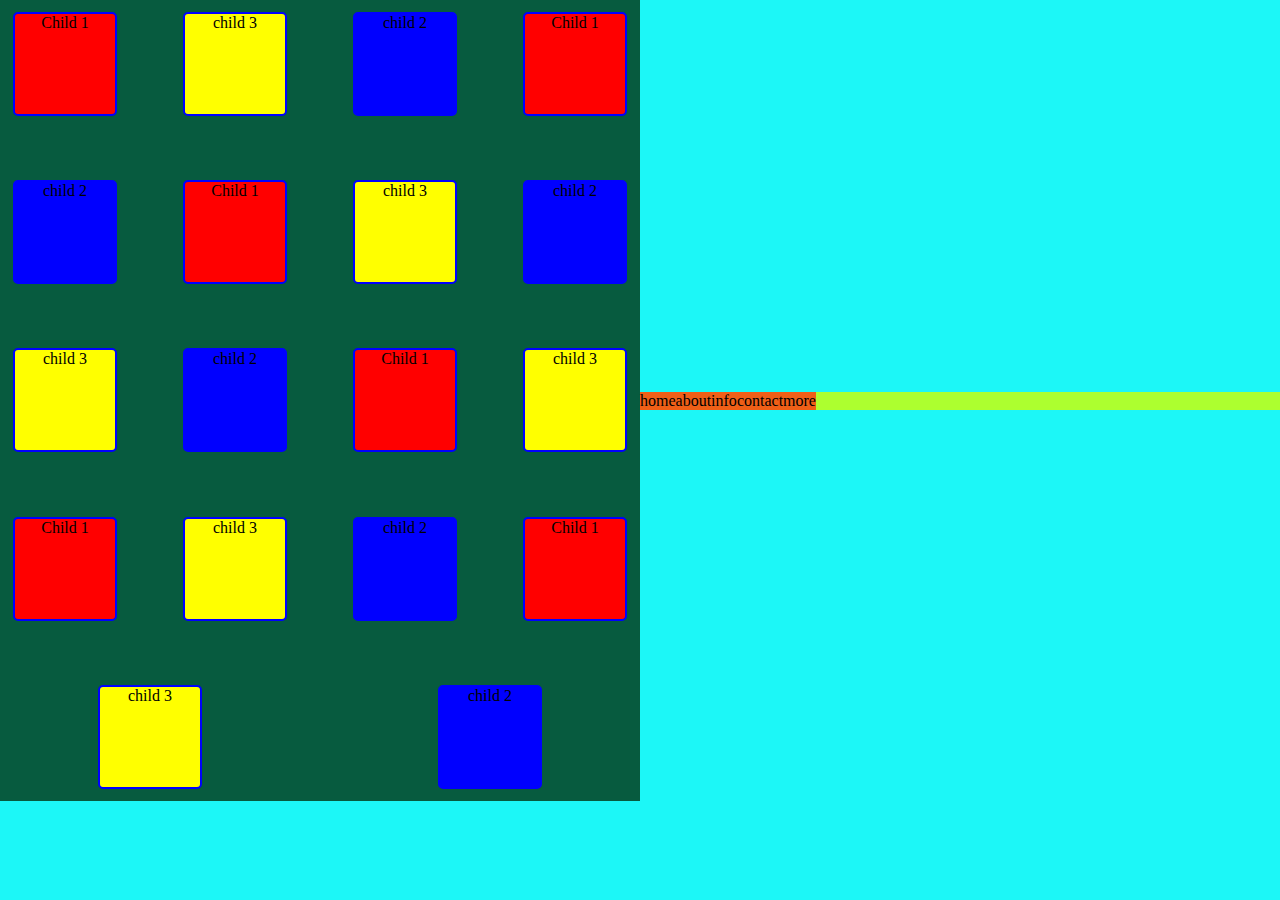
<file: flex/index.html>
<!DOCTYPE html>
<html lang="en">
<head>
    <meta charset="UTF-8">
    <meta name="viewport" content="width=device-width, initial-scale=1.0">
    <link rel="stylesheet" href="style.css">
    <title>Document</title>
</head>
<body>
    <div class="parent">
        <div class="child" id="first">Child 1</div>
        <div class="child" id="second">child 2</div>
        <div class="child" id="third">child 3</div>
        <div class="child" id="first">Child 1</div>
        <div class="child" id="second">child 2</div>
        <div class="child" id="third">child 3</div>
        <div class="child" id="first">Child 1</div>
        <div class="child" id="second">child 2</div>
        <div class="child" id="third">child 3</div>
        <div class="child" id="first">Child 1</div>
        <div class="child" id="second">child 2</div>
        <div class="child" id="third">child 3</div>
        <div class="child" id="first">Child 1</div>
        <div class="child" id="second">child 2</div>
        <div class="child" id="third">child 3</div>
        <div class="child" id="first">Child 1</div>
        <div class="child" id="second">child 2</div>
        <div class="child" id="third">child 3</div>
    </div>
    <div class="main">
        <div class="item">home</div>
        <div class="item">about</div>
        <div class="item">info</div>
        <div class="item">contact</div>
        <div class="item">more</div>


        

    </div>
    
</body>
</html>
</file>
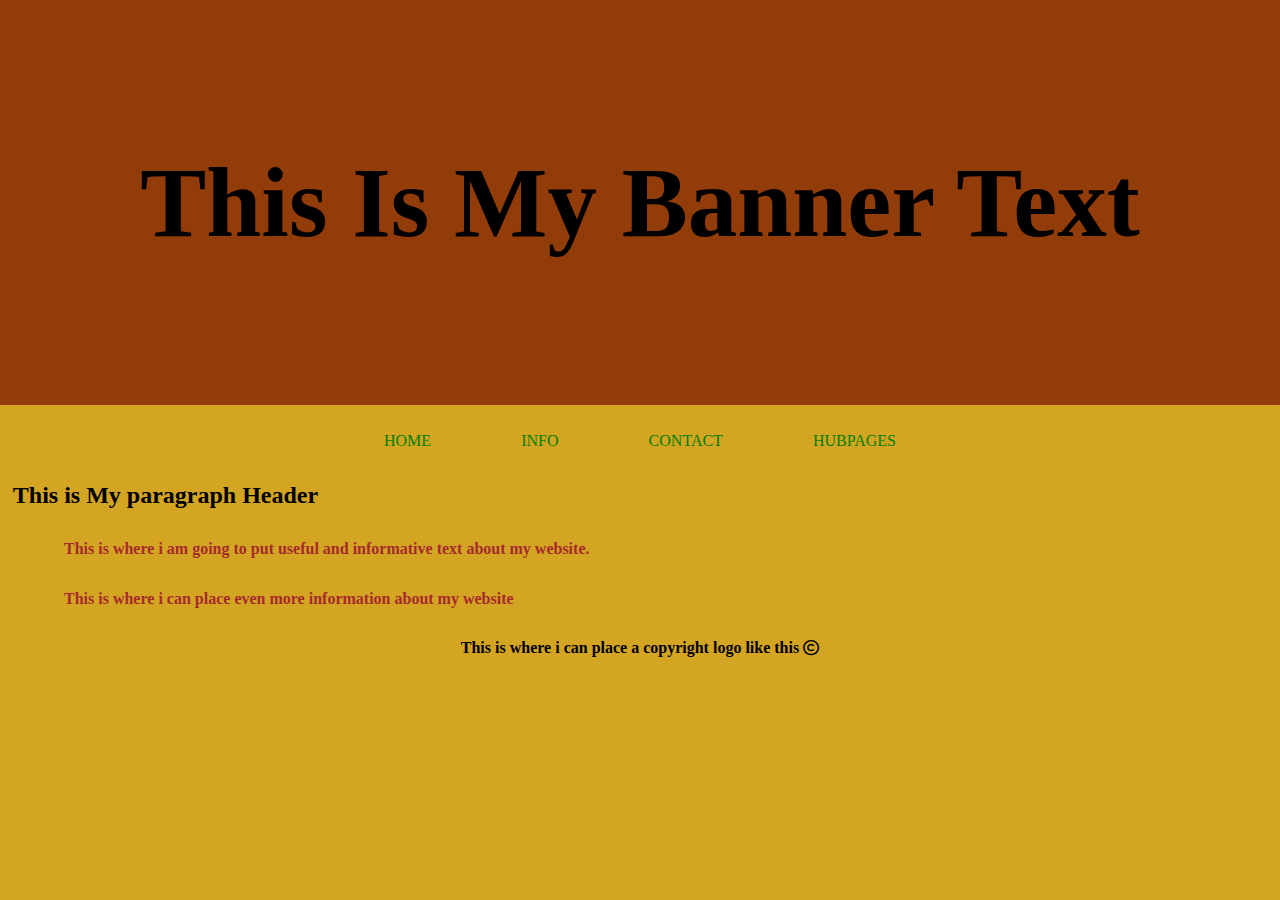
<file: page1/index.html>
<!DOCTYPE html>
<html lang="en">
<head>
    <meta charset="UTF-8">
    <meta name="viewport" content="width=device-width, initial-scale=1.0">
    <link rel="stylesheet" href="style.css">
    <link rel="stylesheet" href="https://cdnjs.cloudflare.com/ajax/libs/font-awesome/6.6.0/css/all.min.css">
    <title>Document</title>
</head>
<body>
    <div class="upper">
        This Is My Banner Text
    </div>
    <div class="lower">
      <div class="list"><p>HOME</p><P>INFO</P><P>CONTACT</P><P>HUBPAGES</P></div>
      <h2 class="heading">This is My paragraph Header</h2>  
      <h4 class="paragraph">This is where i am going to put useful and informative text about my website.</h4>
      <h4 class="paragraph">This is where i can place even more information about my website</h4>
      <h4 class="last">This is where i can place a copyright logo like this <i class="fa-regular fa-copyright"></i></h4>

    </div>
    
    
</body>
</html>
</file>
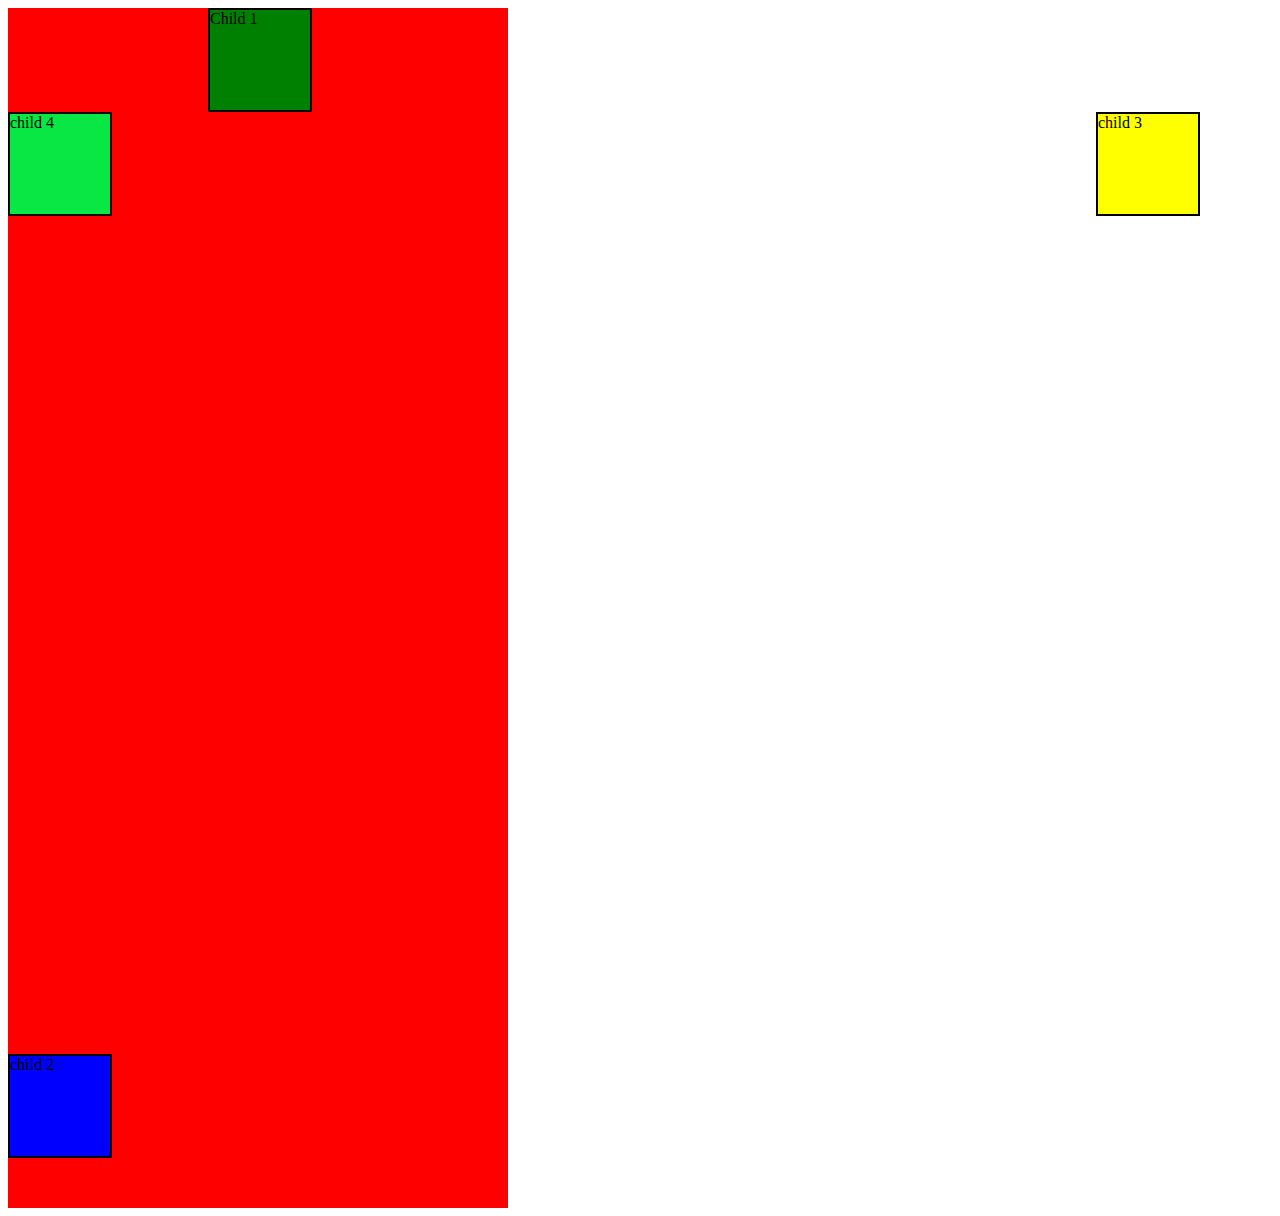
<file: position/index.html>
<!DOCTYPE html>
<html lang="en">
<head>
    <meta charset="UTF-8">
    <meta name="viewport" content="width=device-width, initial-scale=1.0">
    <link rel="stylesheet" href="style.css">
    <title>Document</title>
</head>
<body>
    <div class="parent">
        <div class="child" id="first">Child 1</div>
        <div class="child" id="second">child 2</div>
        <div class="child" id="third">child 3</div>
        <div class="child" id="four">child 4</div>

    </div>
    
</body>
</html>
</file>
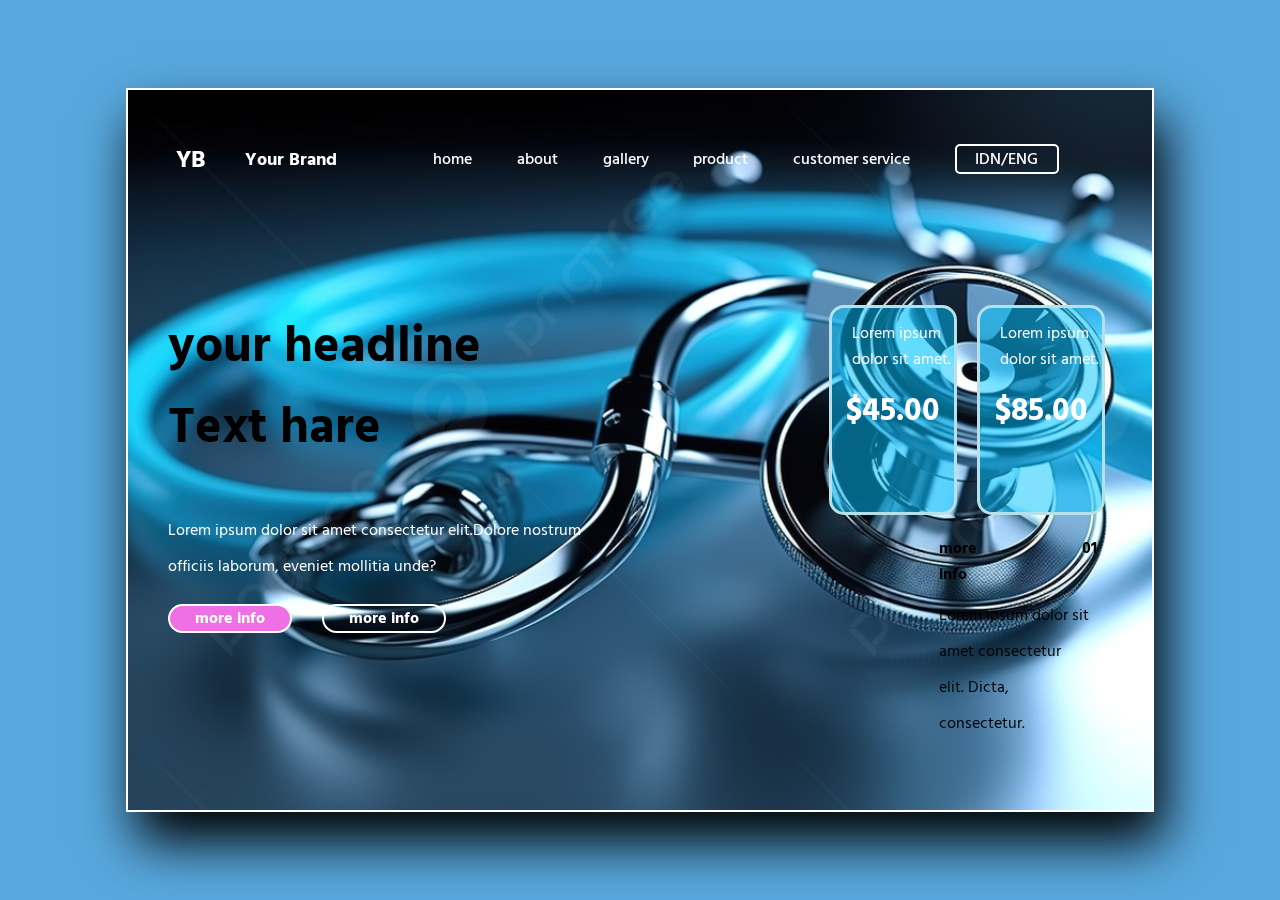
<file: flex/flex(page)/index.html>
<!DOCTYPE html>
<html lang="en">
<head>
    <meta charset="UTF-8">
    <meta name="viewport" content="width=device-width, initial-scale=1.0">
    <link rel="stylesheet" href="style.css">
    <link rel="stylesheet" href="https://cdnjs.cloudflare.com/ajax/libs/font-awesome/6.6.0/css/all.min.css" integrity="sha512-Kc323vGBEqzTmouAECnVceyQqyqdsSiqLQISBL29aUW4U/M7pSPA/gEUZQqv1cwx4OnYxTxve5UMg5GT6L4JJg==" crossorigin="anonymous" referrerpolicy="no-referrer" />
    <link rel="preconnect" href="https://fonts.googleapis.com">
<link rel="preconnect" href="https://fonts.gstatic.com" crossorigin>
<link href="https://fonts.googleapis.com/css2?family=Hind+Siliguri:wght@300;400;500;600;700&family=Open+Sans:ital,wght@0,300..800;1,300..800&family=Quicksand:wght@300..700&family=Rubik:ital,wght@0,300..900;1,300..900&display=swap" rel="stylesheet">
    <title>Document</title>
</head>
<body>
    <div class="main">
        <div class="box">
            <div class="nav">
                <div class="nav1">
                    <div class="yb"><h2>YB</h2></div>
                    <div class="ybname"><h4>Your Brand<h4></div>
                </div>
                <div class="nav2">
                    <div class="item">home</div>
                    <div class="item">about</div>
                    <div class="item">gallery</div>
                    <div class="item">product</div>
                    <div class="item">customer service</div>
                    <div class="item" id="navbutton">IDN/ENG</div>
                    <div class="logo"><i class="fa-solid fa-magnifying-glass"></i></div>
                </div>
            </div>
            <div class="mainbody">
                <div class="bodybox" id="left">
                    <div class="heading"><p>your headline</p><p>Text hare</p></div>
                    <div class="para">Lorem ipsum dolor sit amet consectetur elit.Dolore nostrum officiis laborum, eveniet mollitia unde?</div>
                    <div class="buttons">
                        <div class="b1" id="b1"><h4>more info</h4></div>
                        <div class="b1" id="b2"><h4>more info</h4></div>
                    </div>
                </div>
                <div class="bodybox" id="right">
                    <div class="upper">
                        <div class="upperbox" id="leftupper">
                            <div class="tooth"><i class="fa-solid fa-tooth"></i></div>
                            <div class="p">Lorem ipsum dolor sit amet.</div>
                            <div class="doller"><h1>$45.00</h1></div>
                        </div>
                        <div class="upperbox" id="leftuppper">
                            <div class="tooth"><i class="fa-solid fa-heart-circle-plus"></i></div>
                            <div class="p">Lorem ipsum dolor sit amet.</div>
                            <div class="doller"><h1>$85.00</h1></div>
                        </div>
                    </div>
                    <div class="lower">
                        <div class="heading2">
                            <div class="h1"><h4>more info</h4></div>
                            <div class="h2"><h4>01</h4></div>
                        </div>
                        <div class="para2"><p>Lorem ipsum dolor sit amet consectetur elit. Dicta, consectetur.</p></div>
                    </div>
                </div>
            </div>
        </div>
    </div>
    
</body>
</html>
</file>
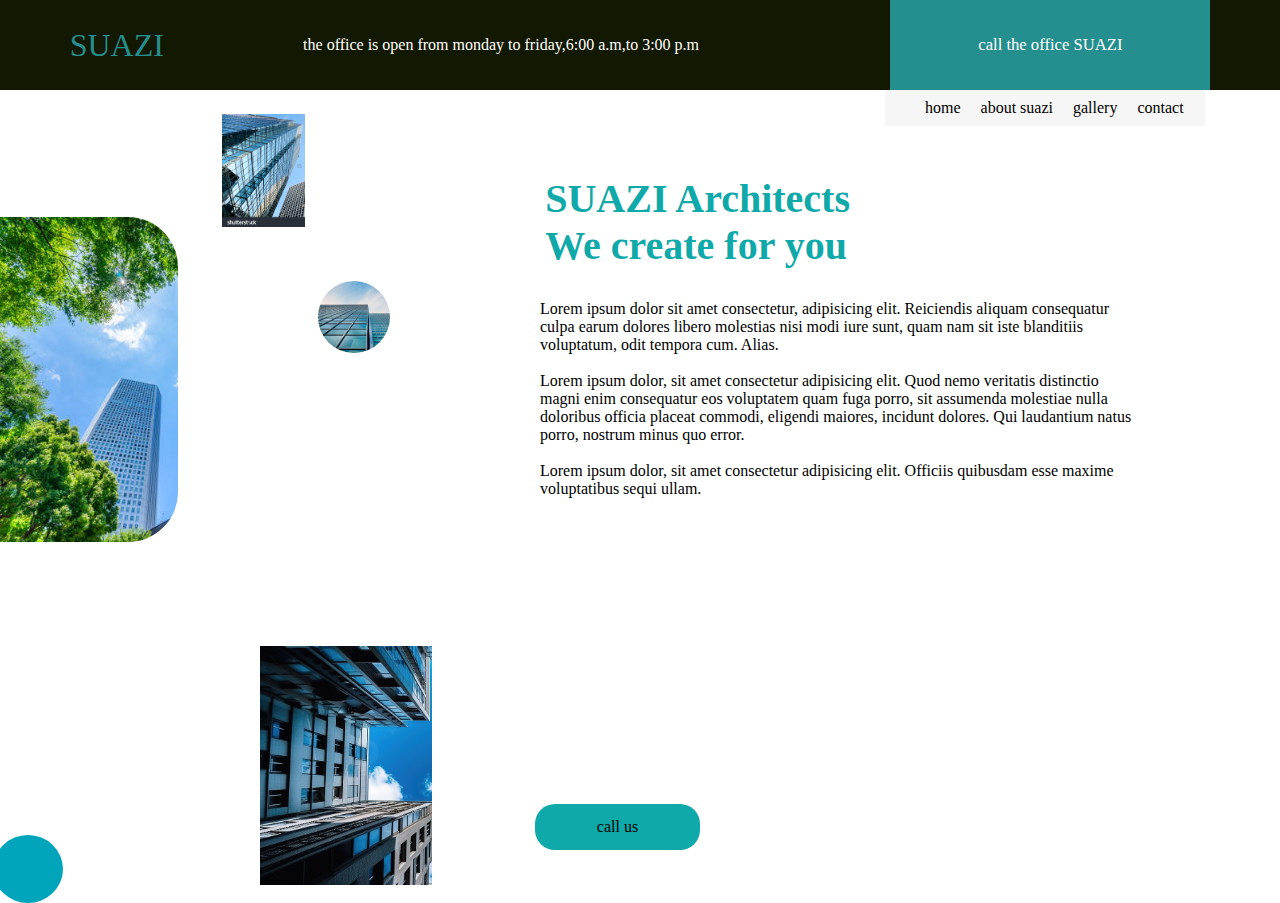
<file: position/page(position)/index.html>
<!DOCTYPE html>
<html lang="en">
<head>
    <meta charset="UTF-8">
    <meta name="viewport" content="width=device-width, initial-scale=1.0">
    <link rel="stylesheet" href="style.css">
    <title>Document</title>
</head>
<body>
    <div class="nav">
        <div class="logo">SUAZI</div>
        <div class="oneline"><p>the office is open from monday to friday,6:00 a.m,to 3:00 p.m</p></div>
        <div class="navbutton">call the office SUAZI</div>
    </div>
    <div class="li">
        <ul type="none">
            <li>home</li>
            <li>about suazi</li>
            <li>gallery</li>
            <li>contact</li>
        </ul>
    </div>
    <div class="img1"></div>
    <div class="img2"></div>
    <div class="img3"></div>
    <div class="img4"></div>
    <div class="img5"></div>
    <div class="title">
        <h1>SUAZI Architects</h1>
        <h1>We create for you</h1>
    </div>
    <div class="para">
        <p>Lorem ipsum dolor sit amet consectetur, adipisicing elit. Reiciendis aliquam consequatur culpa earum dolores libero molestias nisi modi iure sunt, quam nam sit iste blanditiis voluptatum, odit tempora cum. Alias.</p><br>
        <p>Lorem ipsum dolor, sit amet consectetur adipisicing elit. Quod nemo veritatis distinctio magni enim consequatur eos voluptatem quam fuga porro, sit assumenda molestiae nulla doloribus officia placeat commodi, eligendi maiores, incidunt dolores. Qui laudantium natus porro, nostrum minus quo error.</p><br>
        <p>Lorem ipsum dolor, sit amet consectetur adipisicing elit. Officiis quibusdam esse maxime voluptatibus sequi ullam.</p>
    </div>
    <div class="call">call us</div>
    
</body>
</html>
</file>
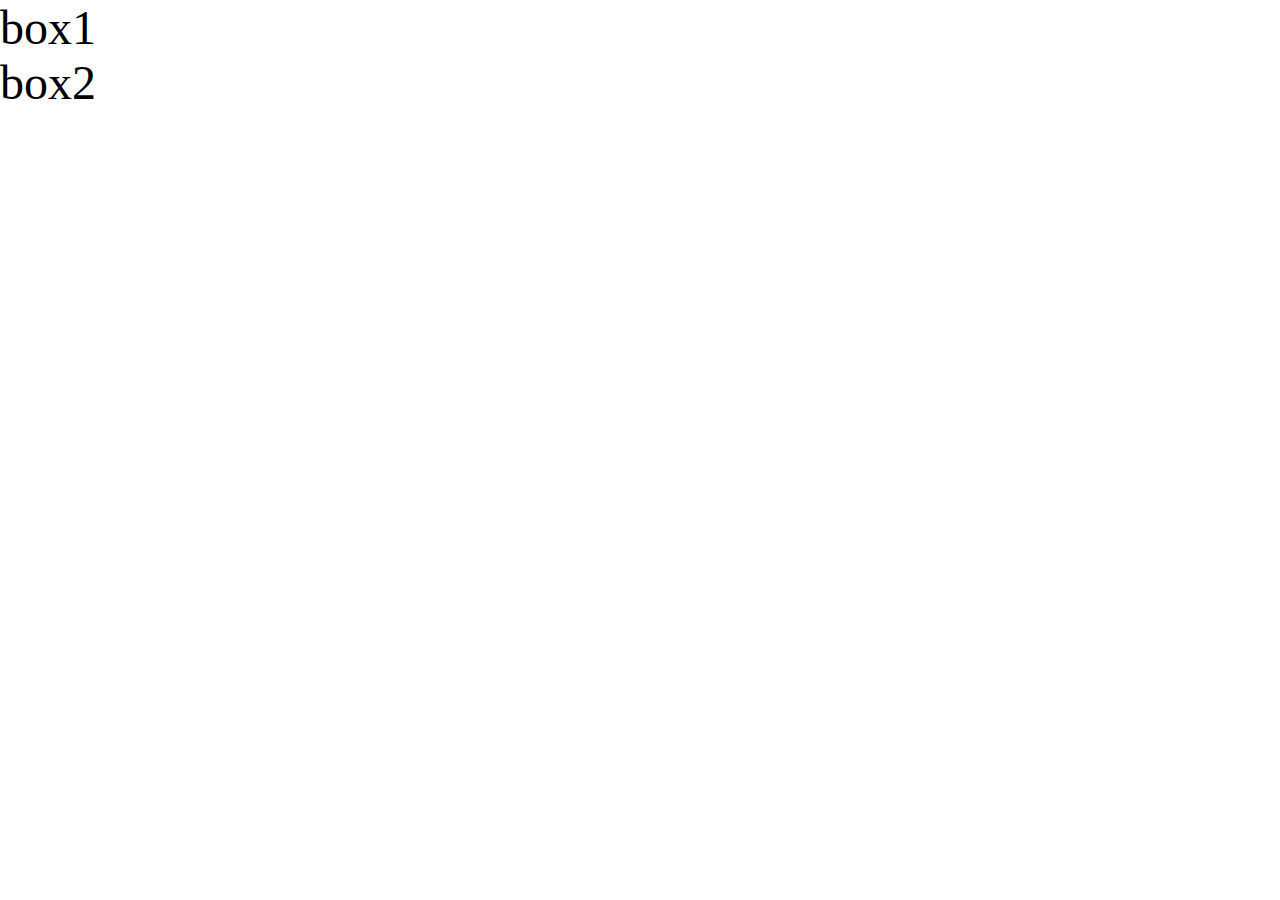
<file: css/unit.html>
<!DOCTYPE html>
<html lang="en">
<head>
    <meta charset="UTF-8">
    <meta name="viewport" content="width=device-width, initial-scale=1.0">
    <title>Document</title>
    <link rel="stylesheet" href="style2.css">
</head>
<body>
    <!-- <div class="one">
        <div class="two">
            <div class="three">
                this is box2
            </div>
            this is box1
        </div>
        this is box2
    </div> -->


    <!-- <div class="one">
        <div class="two">
            hello2
        </div>
        hello
    </div> -->


    <!-- <div class="one">
        <p>box1</p>
    </div> -->


    <!-- <div class="one">
        <p>box1</p>
        <div class="two">
            <p>box2</p>
        </div>
    </div> -->


    <div class="one">
        <p>box1</p>
        <div class="two">
            <p>box2</p>
        </div>
    </div>




    
</body>
</html>
</file>
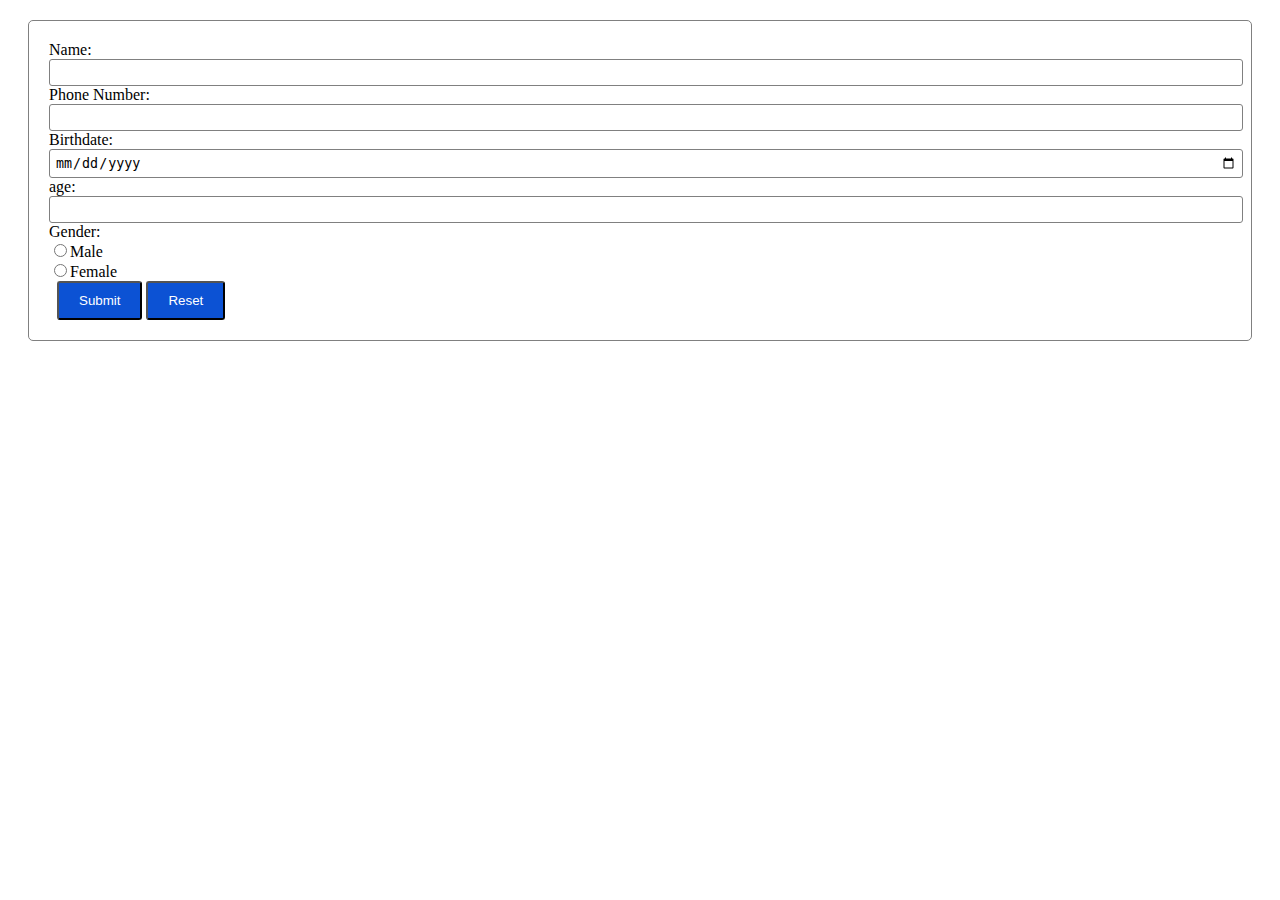
<file: form&table/form.html>
<!DOCTYPE html>
<html>
<head>
  <title>Form Example</title>
  <link rel="stylesheet" href="form.css">
</head>
<body>
  <form>
    <label for="name">Name:</label>
    <input type="text" id="name" name="name"><br>

    <label for="phone">Phone Number:</label>
    <input type="tel" id="phone" name="phone"><br>

    <label for="birthdate">Birthdate:</label>  
    <input type="date" id="birthdate" name="birthdate"><br>

    <label for="age">age:</label>
    <input type="number" id="quantity" name="quantity" min="18" max="100"><br>

    <label>Gender:</label><br>
    <input type="radio" id="male" name="gender" value="male">Male <br>
    
    <input type="radio" id="female" name="gender" value="female">Female
    <br>   
    
    <input type="submit" value="Submit">
    <input type="reset" value="Reset">
  </form>   

</body>
</html>
</file>
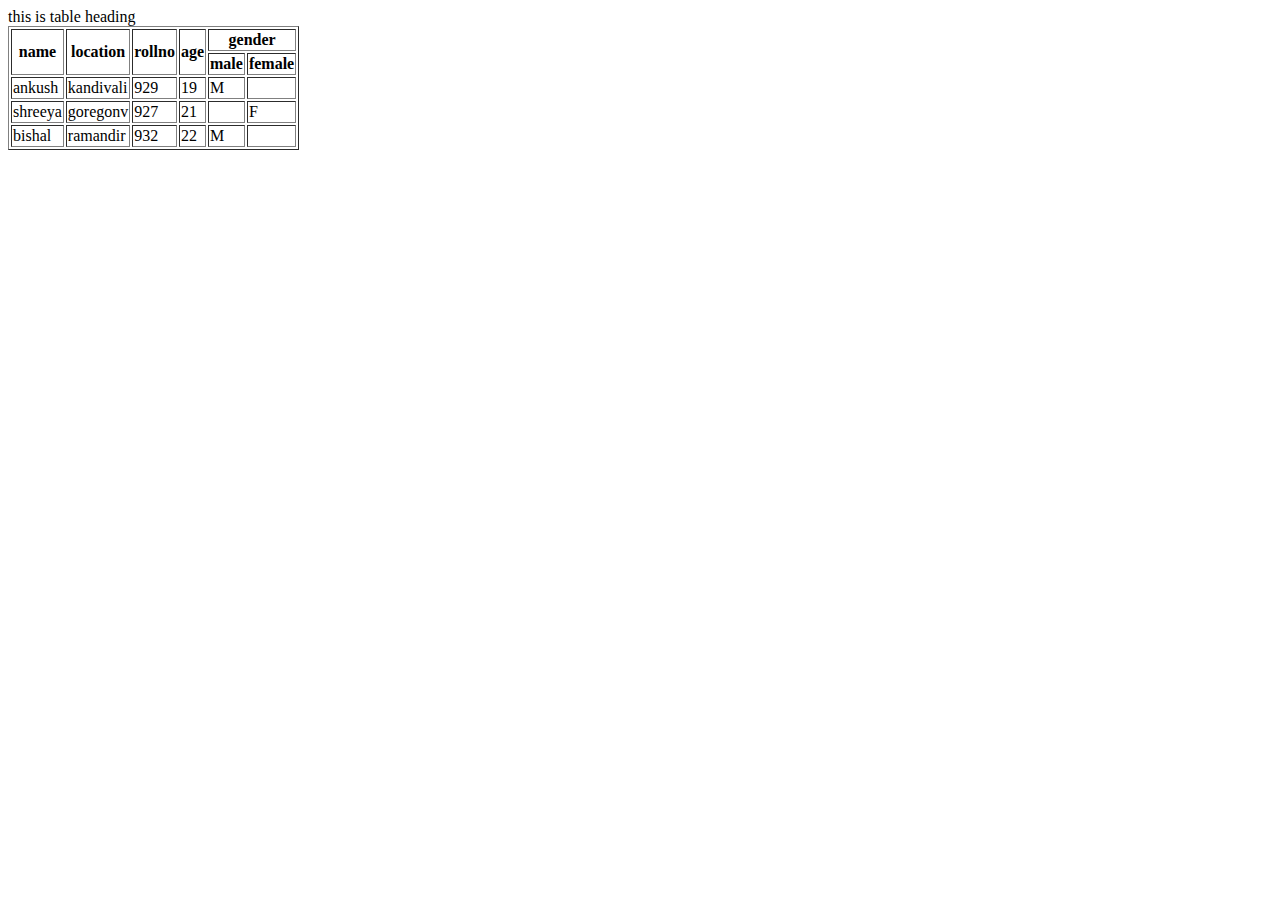
<file: form&table/table.html>
<!DOCTYPE html>
<html lang="en">

<head>
    <meta charset="UTF-8">
    <meta name="viewport" content="width=device-width, initial-scale=1.0">
    <title>Document</title>
</head>



<body>
    <table border="1">
        <thead>this is table heading</thead>
        <tr>
            <th rowspan="2">name</th>
            <th rowspan="2">location</th>
            <th rowspan="2">rollno</th>
            <th rowspan="2">age</th>
            <th colspan="2">gender</th>
        </tr>
        <tr>
            <th>male</th>
            <th>female</th>
        </tr>
        <tbody>
            <tr>
                <td>ankush</td>
                <td>kandivali</td>
                <td>929</td>
                <td>19</td>
                <td>M</td>
                <td></td>
            </tr>
            <tr>
                <td>shreeya</td>
                <td>goregonv</td>
                <td>927</td>
                <td>21</td>
                <td></td>
                <td>F</td>
            </tr>
            <tr>
                <td>bishal</td>
                <td>ramandir</td>
                <td>932</td>
                <td>22</td>
                <td>M</td>
                <td></td>
            </tr>

        </tbody>
    </table>

</body>



</html>
</file>
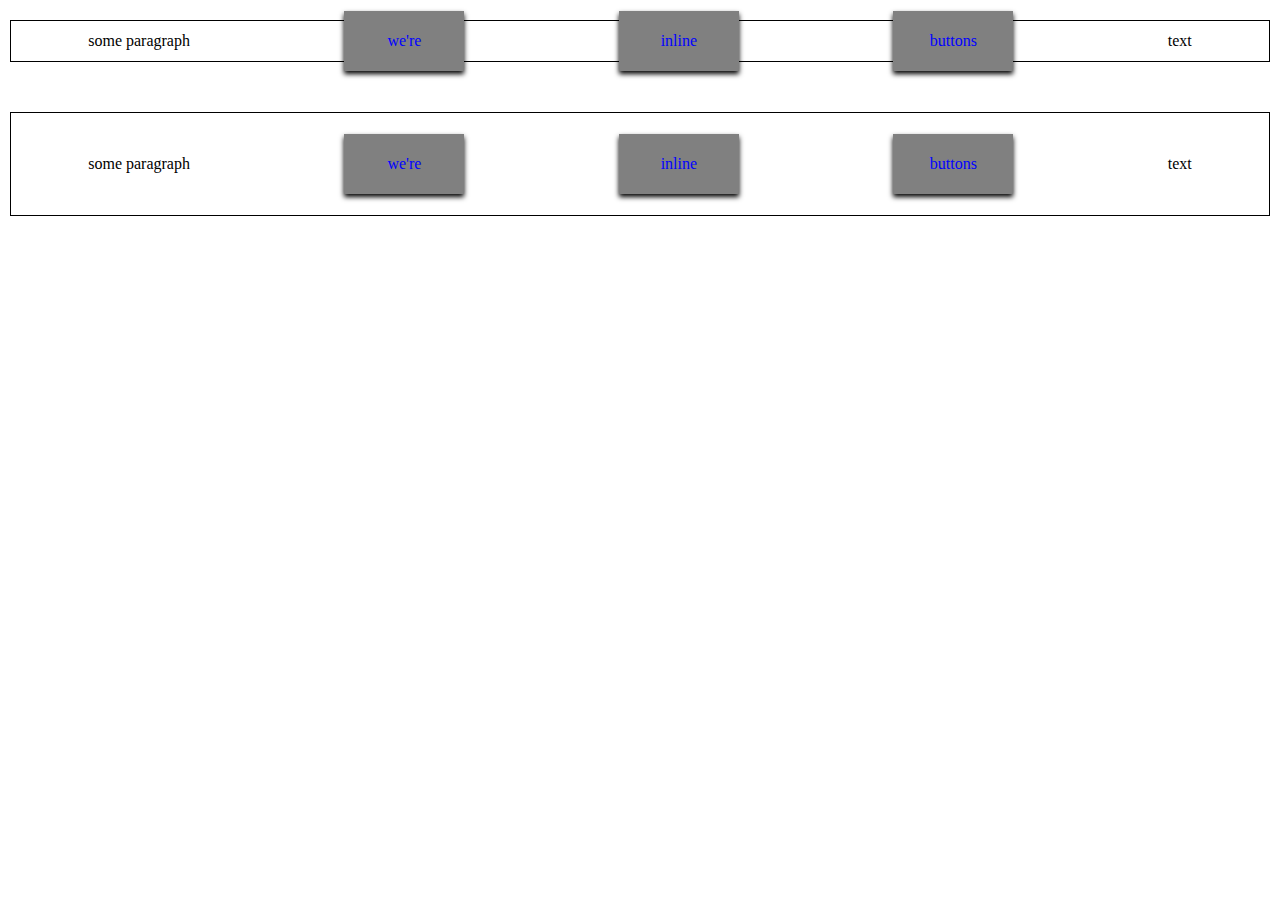
<file: inline&block(task)/display.html>
<!DOCTYPE html>
<html lang="en">
<head>
    <meta charset="UTF-8">
    <meta name="viewport" content="width=device-width, initial-scale=1.0">
    <link rel="stylesheet" href="style.css">
    <title>Document</title>
</head>
<body>
    <div class="one">
        <p class="p1">some paragraph</p>
        <span>we're</span>
        <span>inline</span>
        <span>buttons</span>
        text
    </div>

    <div class="two">
        <p class="p1">some paragraph</p>
        <span class="same">we're</span>
        <span class="same">inline</span>
        <span class="same">buttons</span>
        text
    </div>
    
</body>
</html>
</file>
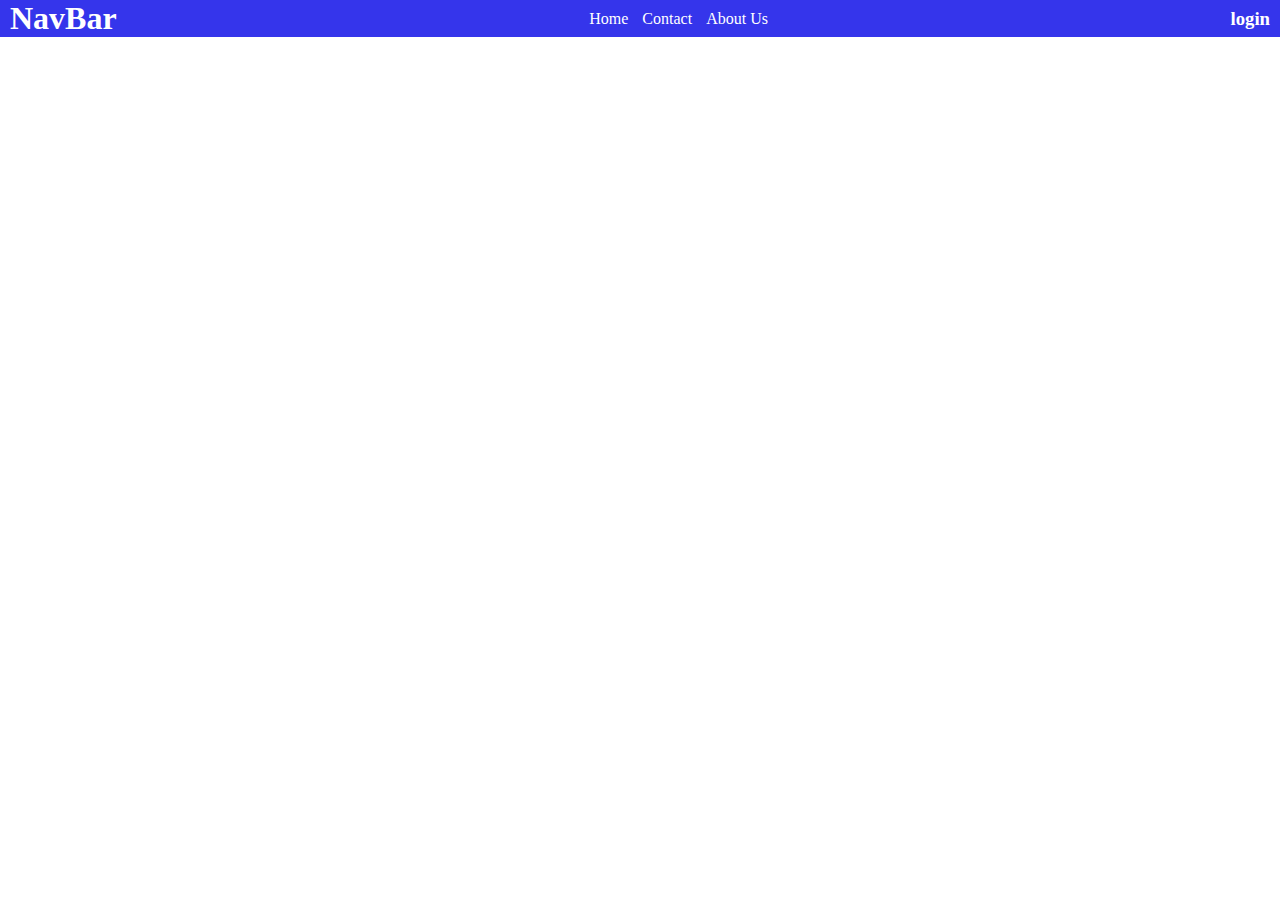
<file: inline&block(task)/navbar.html>
<!DOCTYPE html>
<html lang="en">

<head>
    <meta charset="UTF-8">
    <meta name="viewport" content="width=device-width, initial-scale=1.0">
    <link rel="stylesheet" href="style2.css">
    <title>Document</title>
</head>

<body>
    <div>
        <h1>NavBar</h1>
        <ol>
            <li>Home</li>
            <li>Contact</li>
            <li>About Us</li>
        </ol>
        <h3>login</h3>
    </div>


</body>

</html>
</file>
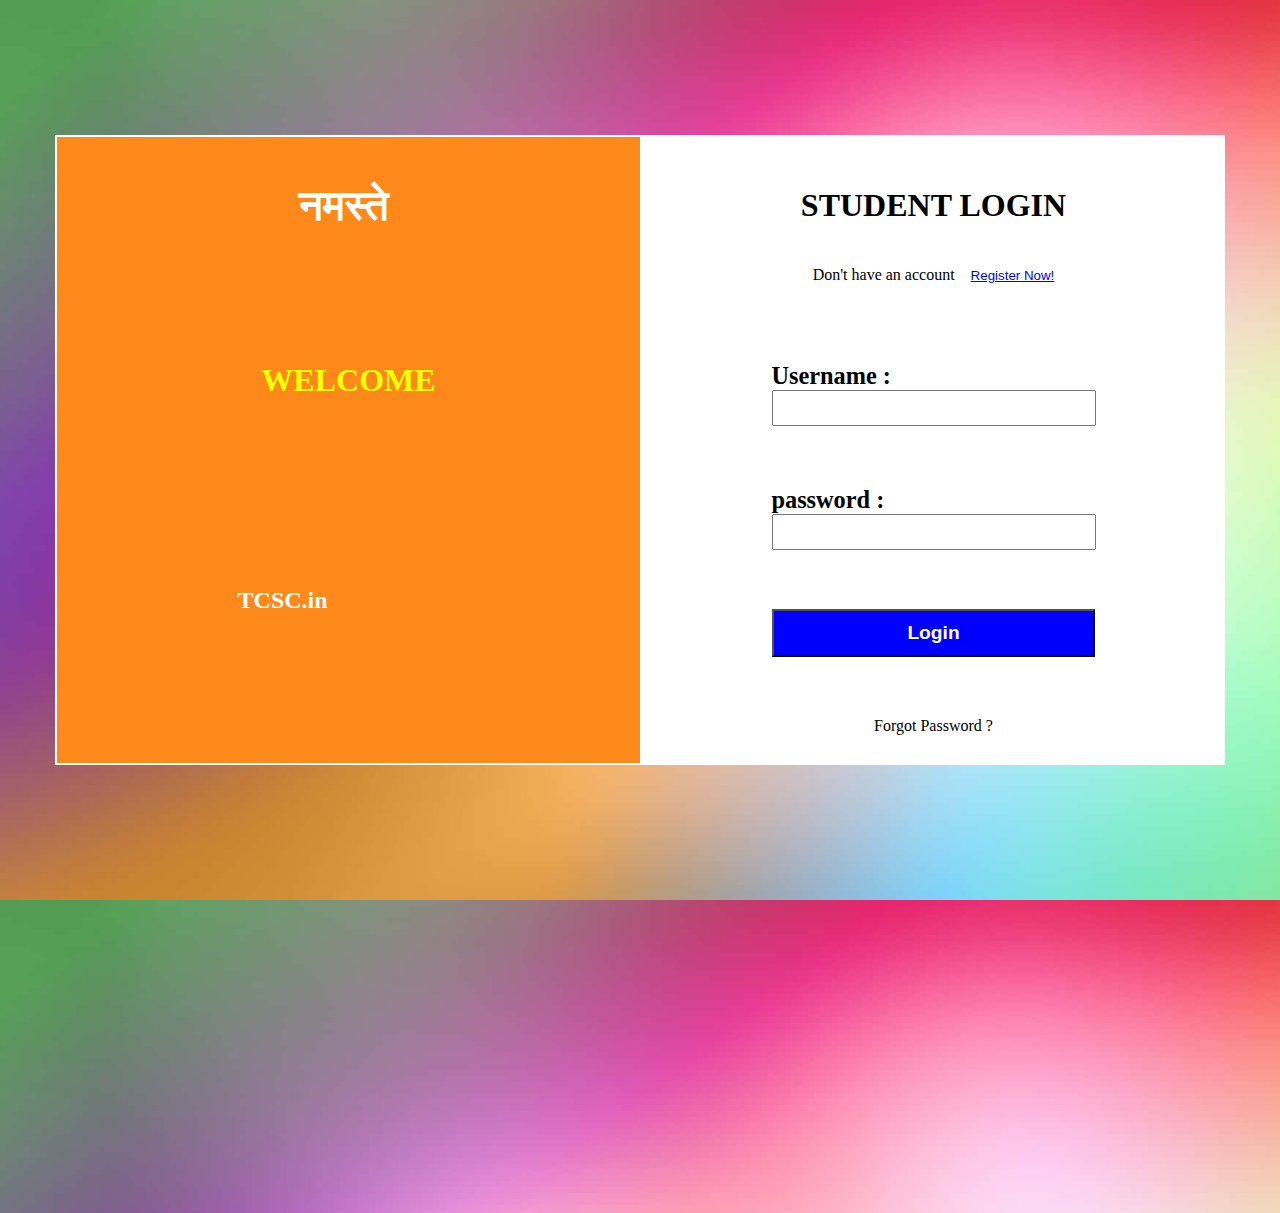
<file: loginfrom/login.html>
<!DOCTYPE html>
<html lang="en">

<head>
    <meta charset="UTF-8">
    <meta name="viewport" content="width=device-width, initial-scale=1.0">
    <link rel="stylesheet" href="login.css">
    <title>Document</title>
</head>

<body>
    <div class="main">
        <div class="left">
            <h1>नमस्ते</h1>
            <h2 id="welcome">WELCOME</h2>
            <h2 id="tcsc">TCSC.in</h2>

        </div>
        <div class="right">
            <div class="firstline">
                <h1>STUDENT LOGIN</h1>
            </div>
            <div class="secondline">
                <p>Don't have an account</p>
                <button class="login"><a href="registration.html">Register Now!</a></button>
            </div>
            <div class="usernane">
                <label class="l1"><b>Username :</b></label><br>
                <input type="text">
            </div>
            <div class="password">
                <label class="l2"><b>password :</b></label><br>
                <input type="text">
            </div>
            <div class="login">
                <button>Login</button>
            </div>
            <div class="forgot">
                <p>Forgot Password ?</p>
            </div>

        </div>
    </div>

</body>

</html>
</file>
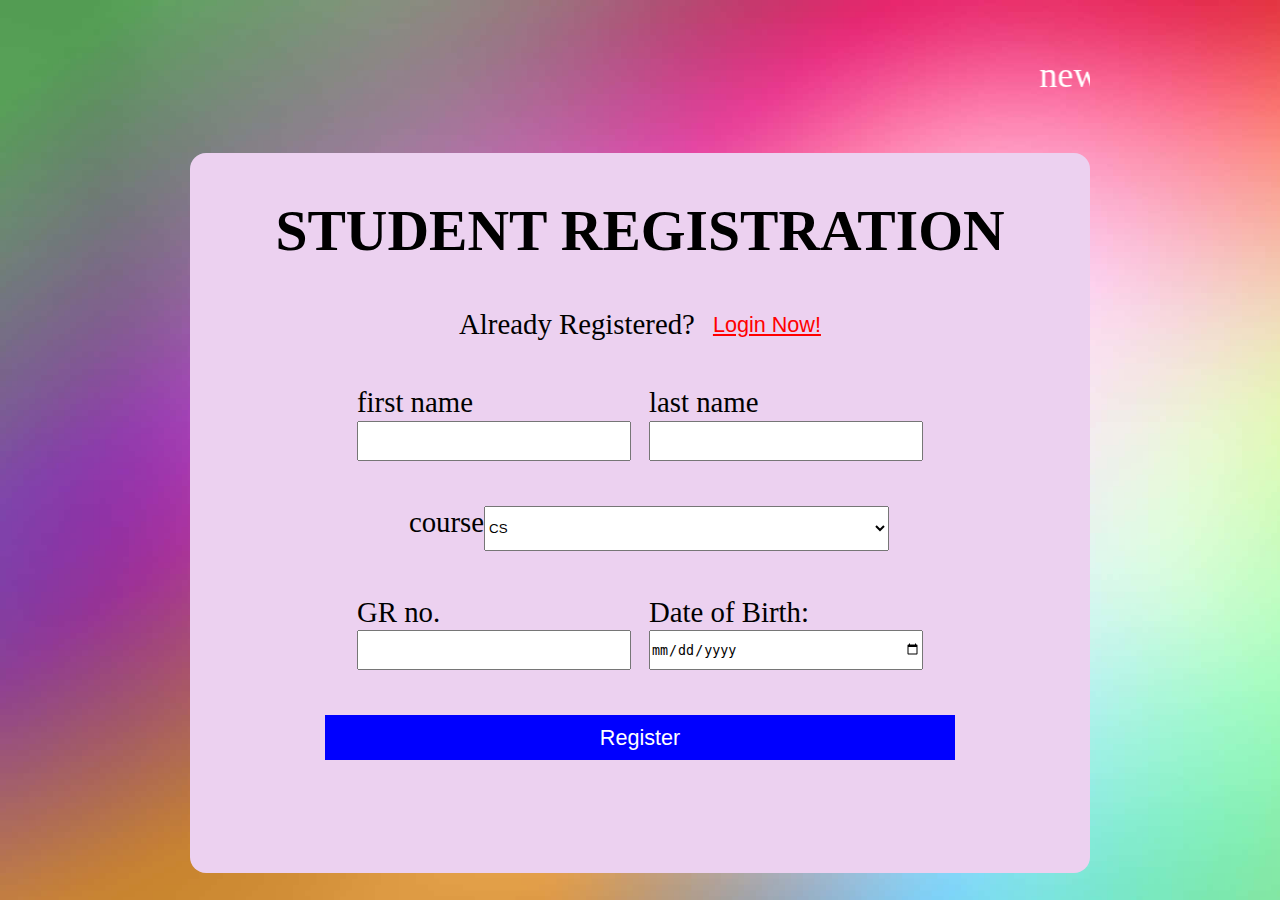
<file: loginfrom/registration.html>
<!DOCTYPE html>
<html lang="en">
<head>
    <meta charset="UTF-8">
    <meta name="viewport" content="width=device-width, initial-scale=1.0">
    <link rel="stylesheet" href="registration.css">
    <title>Document</title>
</head>
<body>
    <div class="registration">
        <div class="marq">
            <marquee behavior="" direction="">new student registration is started</marquee>
        </div>
        <div class="main">
            <div class="submain">
                <div class="student">
                    <h1>STUDENT REGISTRATION</h1>
                </div>
                <div class="already">
                    <p>Already Registered?</p>
                    <button class="login"><a href="login.html">Login Now!</a></button>
                </div>
                <div class="name">
                    <div>
                        <label class="l1">first name</label><br>
                        <input type="text">
                    </div>
                    <div>
                        <label class="l2">last name</label><br>
                        <input type="text" class="lname">
                    </div>
                </div>
                <div class="course">
                    <label class="l2">course</label>
                    <select name="skill" id="choose">
                        <option value="CS">CS</option>
                        <option value="IT">IT</option>
                        <option value="AI">AI</option>
                        <option value="DS">DS</option>
                    </select>
                </div>
                <div class="dob">
                    <div>
                        <label class="l3">GR no.</label><br>
                        <input type="text">
                    </div>
                    <div>
                        <label class="l4">Date of Birth:</label><br>
                        <input type="date" class="dateOfBirth" name="dateOfBirth">
                    </div>
                </div>
                <div class="registerbutton">
                    <button class="rgbutton">Register</button>
                </div>

            </div>
            
            
            
        </div>

    </div>
    
</body>
</html>
</file>
<file: flex/style.css>
*{
    margin: 0px;
    padding: 0px;
}
body{
    display: flex;
    justify-content: center;
    background-color: rgb(28, 247, 247);
    align-items: center;
}
/* .parent{
    display: flex;
    gap: 40px;
} */

/* .parent{
    display: flex;
    flex-direction: column;
    gap: 40px;
} */

/* .parent{
    display: flex;
    flex-direction: column-reverse;
    gap: 40px;
} */

.parent{
    flex-wrap: wrap;
    
    display: flex;
    flex-direction: row-reverse;
    gap: 40px;
    justify-content: center;
    width: 50vw;
    height: 89vh;
    align-items: center;
    justify-content: space-around;
    background-color: rgb(7, 91, 63);
}
#first{
    background-color: red;
}
#second{
    background-color: blue;
}
#third{
    background-color: yellow;
}

.child{
    border-radius: 5px;
    text-align: center;
    width: 100px;
    height: 100px;
    border: 2px solid blue;
}
.main{
    width: 20px;
    display: flex;
    flex-wrap: wrap;
    flex-grow: 1;
    background-color: greenyellow;
    /* flex grow is basically used in nav barr to give equall witdh to the item of the nav */
}
.item{
    background-color: rgb(239, 95, 23);
}
</file>
<file: page1/style.css>
*{
    padding: 0px;
    margin: 0px;
}
.upper{
    width: 100%;
    height: 45vh;
    background-color: rgb(146, 60, 10);
    display:flex;
    justify-content: center;
    align-items: center;
    font-size: 11vh;
    font-weight: 700;
}
.lower{
    width: 100%;
    height: 55vh;
    background-color: rgb(212, 165, 35);
}
.list p{
    color: green;
}
.list{
    width: 40vw;
    display: flex;
    justify-content: space-between;
    padding-left: 30vw;
    padding-top: 3vh;
}
.heading{
    padding-left: 1vw;
    padding-top: 3.5vh;
}
.paragraph{
    padding-left: 5vw;
    padding-top: 3.5vh;
    color: brown;
}
.last{
    text-align: center;
    padding-top: 3.5vh;
}
</file>
<file: position/style.css>
.parent{
    width: 500px;
    height: 1200px;
    background-color: red;
    position: relative;
}
.child{
    width: 100px;
    height: 100px;
    border: 2px black solid;
}
#first{
    background-color: green;
    position: relative;
    left: 200px;
}
#second{
    background-color: blue;
    position:absolute;
    bottom: 50px;
}
#third{
    background-color: yellow;
    position: fixed;
    right: 80px;
}
#four{
    background-color: #09e744;
    position: sticky;
    top: 50px;
}
</file>
<file: flex/flex(page)/style.css>
*{
    margin: 0px;
    padding: 0px;
    font-family: "Hind Siliguri", sans-serif;
}
.main{
    width: 100%;
    height:  100vh;
    background-color: rgb(88, 168, 222);
    display: flex;
    justify-content: center;
    align-items: center;
}
.box{
    border: 2px solid white;
    backdrop-filter: blur(10px);
    width: 80%;
    height: 80%;
    background-image: url(img1.jpg);
    background-size: cover;
    box-shadow: 10px 30px 50px rgb(0, 0, 0); 
}
.nav{
    color: white;
    display: flex;
    margin-top: 5.5vh;
    justify-content: space-around;
}
.nav1{
    gap: 3vw;
    display: flex;
    align-items: center;
}
.ybname{
    font-size: 18px;
    font-weight: 600;
}
.nav2{
    font-weight: 500;
    gap: 3.5vw;
    display: flex;
    align-items: center;
}
.nav2 i{
    color: black;
}
#navbutton{
    text-align: center;
    width: 100px;
    border: 2px solid rgb(255, 255, 255);
    border-radius: 5px;
}

.mainbody{
    width: 90%;
    display: flex;
    margin-top: 14vh;
    margin-left: 40px;
}
.bodybox{
    width: 50%;
    height: 55vh;
}
#left{
    display: flex;
    flex-direction: column;
    gap: 20px;
}
.heading{
    font-size: 50px;
    font-weight: 700;
}
.para{
    color: white;
    margin-top: 25px;
    line-height: 4vh;
}
.buttons{
    display: flex;
    gap: 30px;
}
.b1{
    border: 2px solid rgb(255, 255, 255);
    border-radius: 15px;
    width: 120px;
    height: 25px;
    display: flex;
    justify-content: center;
    align-items: center;
}
#b1{
    background: rgb(239, 111, 228);
    color: white;
}
#b2{
    color: white;
}
.upper{
    margin-left: 200px;
    display: flex;
    width: 60%;
    gap: 20px;
}
.upperbox{
    width: 60%;
    height: 204px;
    border: 3px solid rgb(182, 225, 235);
    border-radius: 15px;
    background-color: rgba(1, 196, 255, 0.5);
}
i{
    color: white;
}
.lower{
    display: flex;
    flex-direction: column;
    gap: 10px;
    margin-top: 20px;
    margin-left:310px;
    
}
.heading2{
    display: flex;
    gap: 105px;
}
.para2{
    width: 150px;
    line-height: 4vh;
}
.upperbox{
    color: white;
    display: flex;
    flex-direction: column;
    gap: 12px;
}
.tooth i{
    font-size: 70px;
    display: flex;
    justify-content: center;
}
.p,.doller{
    display: flex;
    justify-content: center;
}
.p{
    margin-left: 20px;
    width: 100px;
}
.nav2 i{
    color: white;
}
</file>
<file: position/page(position)/style.css>
*{
    margin:0px;
    padding: 0px;   
}
body{
    width: 100%;
    height: 100%;
}
.nav{
    color: white;
    width: 100%;
    height: 10vh;
    background-color: rgb(19, 24, 2);
    display: flex;
    justify-content: center;
    align-items: center;
    justify-content:space-around;
}
.logo{
    font-size: 2.5vw;
    color:rgb(37, 142, 142);
}
.oneline{
    width: 35vw;
}
.navbutton{
    display: flex;
    justify-content: center;
    align-items: center;
    font-size: 1.3vw;
    background-color: rgb(37, 142, 142);
    width: 25vw;
    height: 100%;
}
.li{
    background-color: rgb(247, 246, 246);
    width: 25vw;
    position: absolute;
    right: 75px;
}
ul{
    padding-left: 30px;
}
li{
    padding: 9px 10px 9px 10px;
    list-style: none;
    float: left;
}
.img1{
    width: 83px;
    height: 113px;
    background-image: url(img1.jpg);
    background-size:cover;
    position: absolute;
    left: 222px;
    top: 114px;
}
.img2{
    width: 72px;
    height: 72px;
    background-image: url(img2.jpeg);
    background-size:cover;
    border-radius: 50%;
    position: absolute;
    left: 318px;
    top: 281px;
}
.img3{
    width: 250px;
    height: 325px;
    background-image: url(img3.jpg);
    background-size:cover;
    border-radius: 50px;
    position: absolute;
    left: -72px;
    top: 217px;
}
.img4{
    width: 172px;
    height: 239px;
    background-image: url(img4.jpg);
    background-size: cover;
    position: absolute;
    bottom: 15px;
    left: 260px;
}
.img5{
    width: 70px;
    height: 68px;
    background-size: cover;
    background-color: rgb(1, 165, 187);
    border-radius: 50%;
    position: absolute;
    bottom: -3px;
    left: -7px;
}
.title{
    position: absolute;
    top: 175px;
    right: 430px;
    color: rgb(15, 169, 169);
    font-size: 20px; 
}
.para{
    width: 600px;
    height: 500px;
    position: absolute;
    top: 300px;
    right: 140px;
}
.call{
    display: flex;
    align-items: center;
    justify-content: center;
    width: 165px;
    height: 46px;
    position: absolute;
    right: 580px;
    bottom: 50px;
    border-radius: 20px;
    background-color:rgb(15, 169, 169);
}
</file>
<file: css/style2.css>
*{
    margin: 0px;
}
/* .one{
    width: 100%;
    background-color: aqua;
}
.two{
    background:red;
    width: 50%;
}
.three{
    background-color: black;
    width: 50%;
    color: white;
} */


/* .one{
    background-color: green;
    width: 100vw;
    height: 30vh;
}
.two{
    background-color: yellow;
    width: 80vw;
} */

/* p{
    font-size: 25px;
} */


/* .one{
    font-size: 3em;
}
.two{
    font-size: 2em;
} */


.one{
    font-size: 3rem;
}
</file>
<file: form&table/form.css>
form{
    margin: 20px;
    padding: 20px;
    border: 1px solid grey;
    border-radius: 5px;
}
label{
    margin-top: 20px;
}

input[type="text"],input[type="tel"],input[type="date"],input[type="number"] {
    width: 100%;
    padding: 5px;
    border: 1px solid grey;
    border-radius: 3px;
}
input[type="submit"],input[type="reset"] {
    padding: 10px 20px;
    background-color:rgb(12, 82, 212);
    color: white;
    border-radius: 3px;
    cursor: pointer;
}
</file>
<file: inline&block(task)/style.css>
*{
    padding: 0px;
    margin: 0px;
}
.one{
    margin:20px 10px 0px 10px;
    border: 1px solid black;
    display: flex;
    justify-content: space-around;
    align-items: center;
    height: 40px;
}
.p1{
    display: inline;
}

span{
    display: flex;
    justify-content: center;
    align-items: center;
    color: blue;
    width: 120px;
    height: 60px;
    background-color: grey;
    box-shadow: 0px 3px 5px black;
}

.two{
    margin:50px 10px 0px 10px;
    border: 1px solid black;
    display: flex;
    justify-content: space-around;
    align-items: center;
    height: 102px;
}
</file>
<file: inline&block(task)/style2.css>
*{
    padding: 0px;
    margin: 0px;
    color: white;
}
div{
    background-color: rgb(53, 53, 235);
    display: flex;
    justify-content: center;
    align-items: center;
    justify-content: space-between;
}
h1{
    padding-left: 10px;
}
h3{
    padding-right: 10px;
}

li{
    display: inline;
    margin-left: 10px;
}
</file>
<file: loginfrom/login.css>
*{
    margin: 0px;
    padding: 0px;
}
body{
    height: 100vh;
    background-image: url("img2.jpg");
    background-size: cover;
    display: flex;
    justify-content: center;
    align-items: center;
}
.main{
    height: 70vh;
    width: 130vh;
    display: flex;
}
.left {
    display: flex;
    justify-content: center;
    width: 65vh;
    border: 2px solid rgb(255, 255, 255);
    background-color:#fd891b;
}
.right{
    width: 65vh;
    display: flex;
    flex-direction: column;
    justify-content: center;
    align-items: center;
    justify-content:space-around;
    background-color: rgb(255, 255, 255);
}
#welcome{
    font-size: 2rem;
    color: yellow;
    position: relative;
    top: 25vh;
}
.left h1{
    position: relative;
    top: 5vh;
    color: #ffffff;
    font-size: 2.6rem;
    left: 8rem;
}
#tcsc{
    color: white;
    position: relative;
    top: 50vh;
    right: 22vh;

}
.firstline h1{
    margin-top: 1.4rem;
}
.secondline{
    display: flex;
    position: relative;
    top: -2vh;
}
.secondline button{
    margin-left: 1rem;
    border: none;
    background-color: white;
}
.l1 ,.l2{
    font-size: 2.7vh;
}
input{
    width: 20rem;
    height: 2rem;
}
.login button{
    width: 20.2rem;
    height: 3rem;
    color: white;
    background: blue;
    font-size: 1.2rem;
    font-weight: 600;
}
a{
    color: blue;
}
</file>
<file: loginfrom/registration.css>
*{
    margin: 0px;
    padding: 0px;
}
body{
    height: 100vh;
    background-image: url("img2.jpg");
    background-size: cover;
    display: flex;
    justify-content: center;
}
.registration{
    width: 100vh;
    height: 100vh;
}
.marq{
    margin-top: 6vh;
    align-items: center;
    height: 6vh;
}
marquee{
    width: 100vh;
    color: white;
    font-size: 4vh;
}
.main{
    font-family:'Times New Roman', Times, serif;
    display: flex;
    justify-content: center;
    border-radius: 1rem;
    margin-top: 5vh;
    width: 100vh;
    height: 80vh;
    background-color: hsl(292, 50%, 88%);
}
.submain{
    font-size: 3.2vh;
    border-radius: 1rem;
    width:100vh;
}
.name ,.student ,.already ,.course ,.registerbutton
{
    display: flex;
    justify-content: center;
    margin-top: 5vh;
}
.already button{
    font-size: 2.4vh;
    background-color: hsl(292, 50%, 88%);
}
a{
    color: red;
}
.dob{
    display: flex;
    justify-content: center;
    margin-top: 5vh;
}
button{
    border: none;
}
.rgbutton{
    background: blue;
    width: 70vh;
    height: 5vh;
    color: white;
    font-size: 2.4vh;
}
select{
    width: 45vh;
    height: 5vh;
}
input{
    height: 4vh;
    width: 30vh;
}
.login{
    margin-left: 2vh;
}
.lname ,.l2 ,.l4 ,.dateOfBirth{
    margin-left: 2vh;
}
</file>
